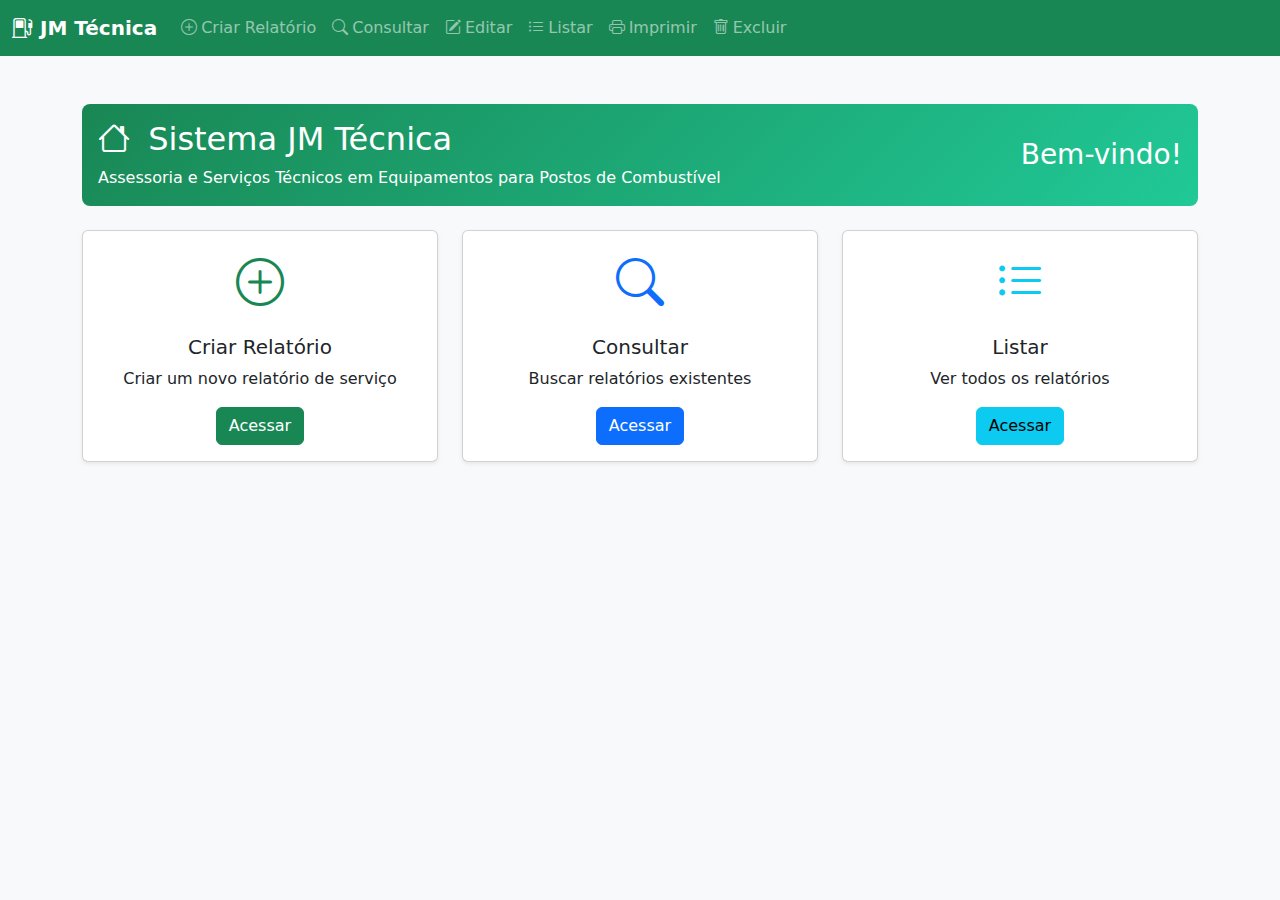
<file: frontend/index.html>
<!DOCTYPE html>
<html lang="pt-BR">
<head>
    <meta charset="UTF-8">
    <meta name="viewport" content="width=device-width, initial-scale=1.0">
    <title>Sistema JM Técnica - Relatórios de Serviço</title>
    <link href="https://cdn.jsdelivr.net/npm/bootstrap@5.3.0/dist/css/bootstrap.min.css" rel="stylesheet">
    <link href="https://cdn.jsdelivr.net/npm/bootstrap-icons@1.11.0/font/bootstrap-icons.css" rel="stylesheet">
    <link href="assets/css/styles.css" rel="stylesheet">
</head>
<body>
    <!-- Navbar -->
    <nav class="navbar navbar-expand-lg navbar-dark bg-success">
        <div class="container-fluid">
            <a class="navbar-brand d-flex align-items-center" href="index.html">
                <i class="bi bi-fuel-pump me-2"></i>
                JM Técnica
            </a>
            <div class="collapse navbar-collapse">
                <ul class="navbar-nav me-auto mb-2 mb-lg-0">
                    <li class="nav-item">
                        <a class="nav-link" href="criar.html">
                            <i class="bi bi-plus-circle me-1"></i>Criar Relatório
                        </a>
                    </li>
                    <li class="nav-item">
                        <a class="nav-link" href="consultar.html">
                            <i class="bi bi-search me-1"></i>Consultar
                        </a>
                    </li>
                    <li class="nav-item">
                        <a class="nav-link" href="editar.html">
                            <i class="bi bi-pencil-square me-1"></i>Editar
                        </a>
                    </li>
                    <li class="nav-item">
                        <a class="nav-link" href="listar.html">
                            <i class="bi bi-list-ul me-1"></i>Listar
                        </a>
                    </li>
                    <li class="nav-item">
                        <a class="nav-link" href="imprimir.html">
                            <i class="bi bi-printer me-1"></i>Imprimir
                        </a>
                    </li>
                    <li class="nav-item">
                        <a class="nav-link" href="excluir.html">
                            <i class="bi bi-trash me-1"></i>Excluir
                        </a>
                    </li>
                </ul>
            </div>
        </div>
    </nav>

    <!-- Home Content -->
    <div class="container mt-5">
        <div class="service-header">
            <div class="row align-items-center">
                <div class="col-md-8">
                    <h2 class="mb-0">
                        <i class="bi bi-house me-2"></i>
                        Sistema JM Técnica
                    </h2>
                    <p class="mb-0 mt-2">Assessoria e Serviços Técnicos em Equipamentos para Postos de Combustível</p>
                </div>
                <div class="col-md-4 text-end">
                    <h3 class="mb-0">Bem-vindo!</h3>
                </div>
            </div>
        </div>

        <div class="row mt-4">
            <div class="col-md-4 mb-3">
                <div class="card h-100">
                    <div class="card-body text-center">
                        <i class="bi bi-plus-circle text-success" style="font-size: 3rem;"></i>
                        <h5 class="card-title mt-3">Criar Relatório</h5>
                        <p class="card-text">Criar um novo relatório de serviço</p>
                        <a href="criar.html" class="btn btn-success">Acessar</a>
                    </div>
                </div>
            </div>
            <div class="col-md-4 mb-3">
                <div class="card h-100">
                    <div class="card-body text-center">
                        <i class="bi bi-search text-primary" style="font-size: 3rem;"></i>
                        <h5 class="card-title mt-3">Consultar</h5>
                        <p class="card-text">Buscar relatórios existentes</p>
                        <a href="consultar.html" class="btn btn-primary">Acessar</a>
                    </div>
                </div>
            </div>
            <div class="col-md-4 mb-3">
                <div class="card h-100">
                    <div class="card-body text-center">
                        <i class="bi bi-list-ul text-info" style="font-size: 3rem;"></i>
                        <h5 class="card-title mt-3">Listar</h5>
                        <p class="card-text">Ver todos os relatórios</p>
                        <a href="listar.html" class="btn btn-info">Acessar</a>
                    </div>
                </div>
            </div>
        </div>
    </div>

    <script src="https://cdn.jsdelivr.net/npm/bootstrap@5.3.0/dist/js/bootstrap.bundle.min.js"></script>
    <script src="assets/js/main.js"></script>
</body>
</html>
</file>
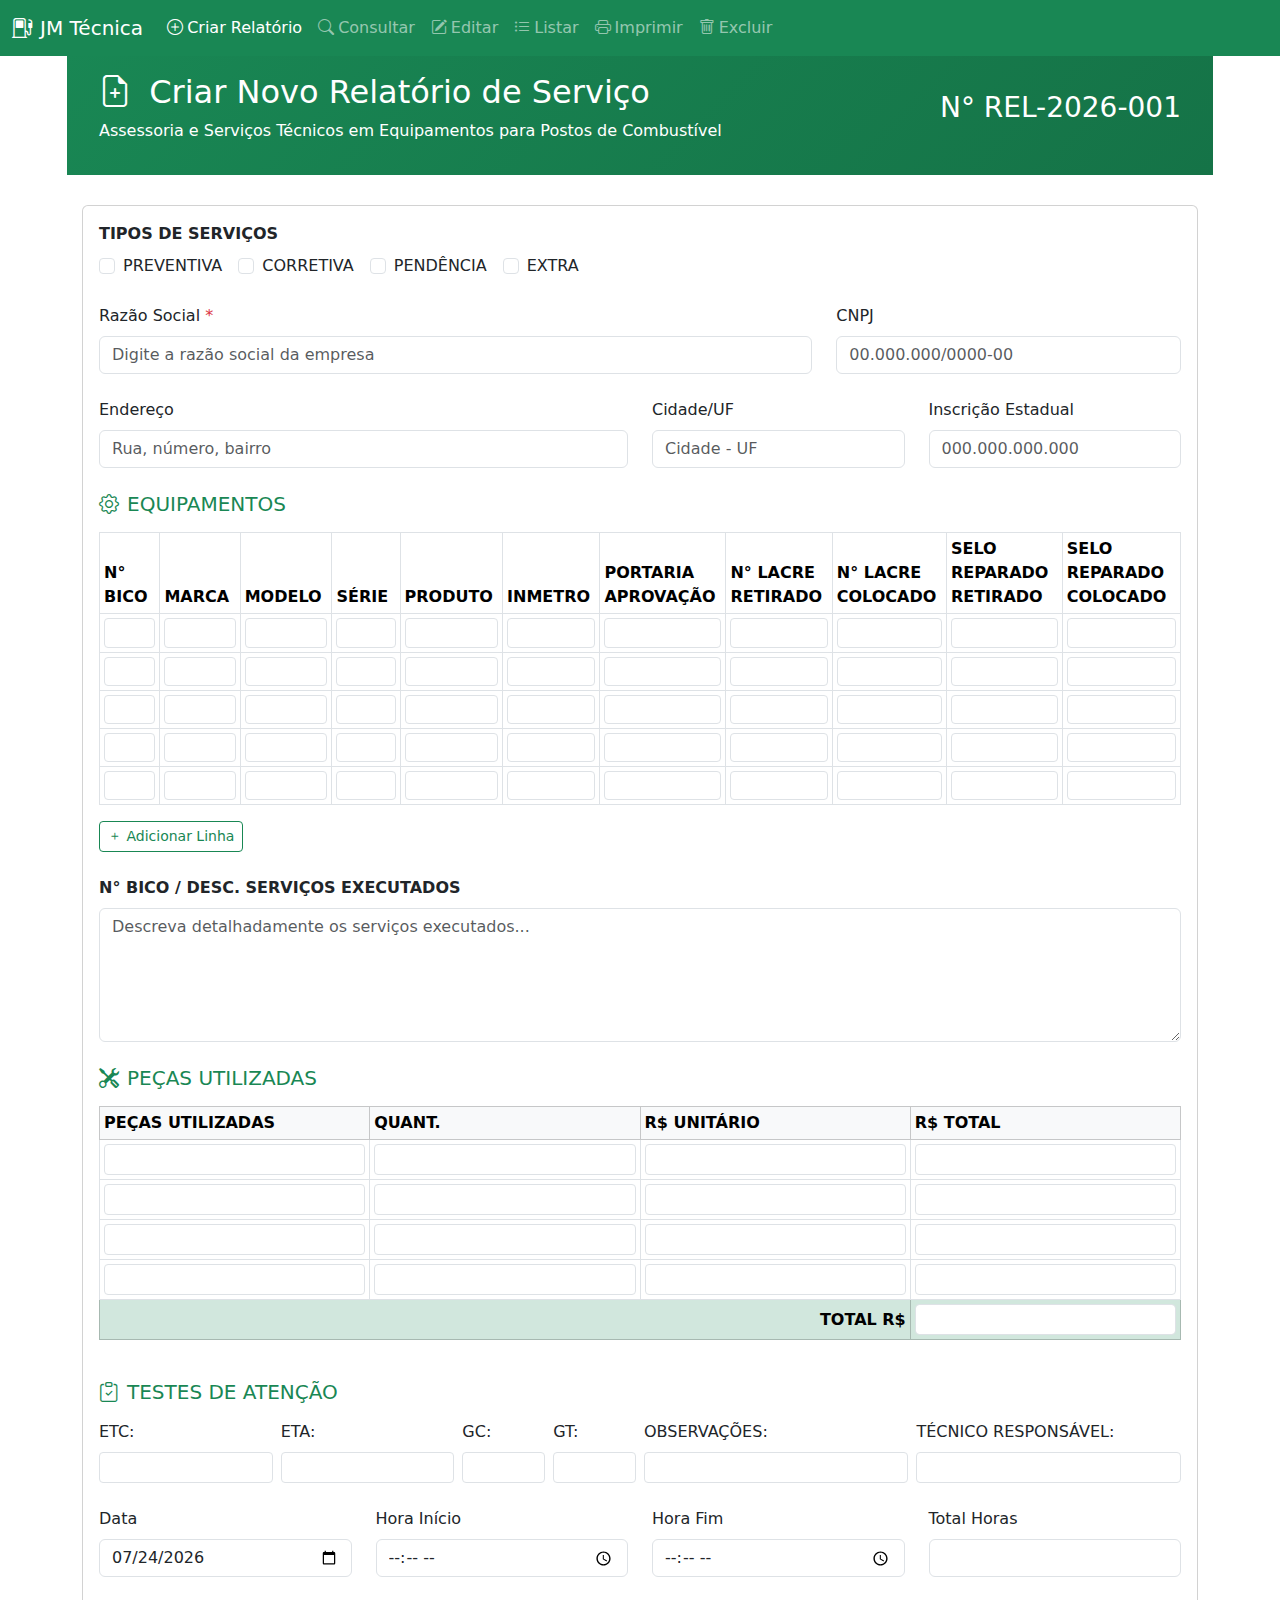
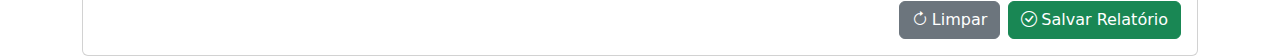
<file: frontend/criar.html>
<!DOCTYPE html>
<html lang="pt-BR">

<head>
    <meta charset="UTF-8">
    <meta name="viewport" content="width=device-width, initial-scale=1.0">
    <title>Criar Relatório - Sistema JM Técnica</title>
    <link href="https://cdn.jsdelivr.net/npm/bootstrap@5.3.0/dist/css/bootstrap.min.css" rel="stylesheet">
    <link href="https://cdn.jsdelivr.net/npm/bootstrap-icons@1.11.0/font/bootstrap-icons.css" rel="stylesheet">
    <style>
        .service-header {
            background: linear-gradient(135deg, #198754 0%, #157347 100%);
            color: white;
            padding: 2rem;
            margin: -15px -15px 30px -15px;
            border-radius: 0.375rem 0.375rem 0 0;
        }

        .equipamentos-table input {
            font-size: 0.8rem;
            padding: 0.25rem;
        }

        .modal-header.modal-success {
            background: linear-gradient(135deg, #198754 0%, #157347 100%);
            color: white;
            border-bottom: none;
        }

        .modal-header.modal-error {
            background: linear-gradient(135deg, #dc3545 0%, #bb2d3b 100%);
            color: white;
            border-bottom: none;
        }

        .modal-header.modal-warning {
            background: linear-gradient(135deg, #fd7e14 0%, #e55d0f 100%);
            color: white;
            border-bottom: none;
        }

        .modal-header.modal-info {
            background: linear-gradient(135deg, #0dcaf0 0%, #0aa2c0 100%);
            color: white;
            border-bottom: none;
        }

        .modal-icon {
            font-size: 1.5rem;
            margin-right: 0.5rem;
        }

        .modal-body {
            padding: 2rem;
            text-align: center;
        }

        .modal-message {
            font-size: 1.1rem;
            margin-bottom: 1rem;
        }
    </style>
</head>

<body>
    <!-- Navbar -->
    <nav class="navbar navbar-expand-lg navbar-dark bg-success">
        <div class="container-fluid">
            <a class="navbar-brand d-flex align-items-center" href="index.html">
                <i class="bi bi-fuel-pump me-2"></i>
                JM Técnica
            </a>
            <div class="collapse navbar-collapse">
                <ul class="navbar-nav me-auto mb-2 mb-lg-0">
                    <li class="nav-item">
                        <a class="nav-link active" href="criar.html">
                            <i class="bi bi-plus-circle me-1"></i>Criar Relatório
                        </a>
                    </li>
                    <li class="nav-item">
                        <a class="nav-link" href="consultar.html">
                            <i class="bi bi-search me-1"></i>Consultar
                        </a>
                    </li>
                    <li class="nav-item">
                        <a class="nav-link" href="editar.html">
                            <i class="bi bi-pencil-square me-1"></i>Editar
                        </a>
                    </li>
                    <li class="nav-item">
                        <a class="nav-link" href="listar.html">
                            <i class="bi bi-list-ul me-1"></i>Listar
                        </a>
                    </li>
                    <li class="nav-item">
                        <a class="nav-link" href="imprimir.html">
                            <i class="bi bi-printer me-1"></i>Imprimir
                        </a>
                    </li>
                    <li class="nav-item">
                        <a class="nav-link" href="excluir.html">
                            <i class="bi bi-trash me-1"></i>Excluir
                        </a>
                    </li>
                </ul>
            </div>
        </div>
    </nav>

    <!-- View Criar Relatório -->
    <div class="container">
        <div class="service-header">
            <div class="row align-items-center">
                <div class="col-md-8">
                    <h2 class="mb-0">
                        <i class="bi bi-file-earmark-plus me-2"></i>
                        Criar Novo Relatório de Serviço
                    </h2>
                    <p class="mb-0 mt-2">Assessoria e Serviços Técnicos em Equipamentos para Postos de Combustível</p>
                </div>
                <div class="col-md-4 text-end">
                    <h3 class="mb-0">N° <span id="numeroRelatorio">001</span></h3>
                </div>
            </div>
        </div>

        <div class="card">
            <div class="card-body">
                <form id="formCriarRelatorio">
                    <!-- Tipos de Serviço -->
                    <div class="row mb-4">
                        <div class="col-12">
                            <label class="form-label fw-bold">TIPOS DE SERVIÇOS</label>
                            <div class="d-flex gap-3 flex-wrap">
                                <div class="form-check">
                                    <input class="form-check-input" type="checkbox" id="preventiva" name="tipoServico"
                                        value="preventiva">
                                    <label class="form-check-label" for="preventiva">PREVENTIVA</label>
                                </div>
                                <div class="form-check">
                                    <input class="form-check-input" type="checkbox" id="corretiva" name="tipoServico"
                                        value="corretiva">
                                    <label class="form-check-label" for="corretiva">CORRETIVA</label>
                                </div>
                                <div class="form-check">
                                    <input class="form-check-input" type="checkbox" id="pendencia" name="tipoServico"
                                        value="pendencia">
                                    <label class="form-check-label" for="pendencia">PENDÊNCIA</label>
                                </div>
                                <div class="form-check">
                                    <input class="form-check-input" type="checkbox" id="extra" name="tipoServico"
                                        value="extra">
                                    <label class="form-check-label" for="extra">EXTRA</label>
                                </div>
                            </div>
                        </div>
                    </div>

                    <!-- Informações da Empresa -->
                    <div class="row mb-4">
                        <div class="col-md-8">
                            <label class="form-label">Razão Social <span class="text-danger">*</span></label>
                            <input type="text" class="form-control" name="razaoSocial" required
                                placeholder="Digite a razão social da empresa">
                            <div class="invalid-feedback">
                                Por favor, informe a razão social da empresa.
                            </div>
                        </div>
                        <div class="col-md-4">
                            <label class="form-label">CNPJ</label>
                            <input type="text" class="form-control" name="cnpj" placeholder="00.000.000/0000-00">
                            <div class="invalid-feedback">
                                CNPJ deve ter 14 dígitos e ser válido.
                            </div>
                            <div class="valid-feedback">
                                CNPJ válido!
                            </div>
                        </div>
                    </div>

                    <div class="row mb-4">
                        <div class="col-md-6">
                            <label class="form-label">Endereço</label>
                            <input type="text" class="form-control" name="endereco" placeholder="Rua, número, bairro">
                        </div>
                        <div class="col-md-3">
                            <label class="form-label">Cidade/UF</label>
                            <input type="text" class="form-control" name="cidadeUf" placeholder="Cidade - UF">
                        </div>
                        <div class="col-md-3">
                            <label class="form-label">Inscrição Estadual</label>
                            <input type="text" class="form-control" name="inscricaoEstadual"
                                placeholder="000.000.000.000 ou ISENTO">
                            <div class="invalid-feedback">
                                IE deve ter 8-14 dígitos ou ser "ISENTO".
                            </div>
                            <div class="valid-feedback">
                                Inscrição Estadual válida!
                            </div>
                        </div>
                    </div>

                    <!-- Equipamentos -->
                    <h5 class="text-success mb-3">
                        <i class="bi bi-gear me-2"></i>EQUIPAMENTOS
                    </h5>
                    <div class="table-responsive mb-4">
                        <table class="table table-bordered table-sm equipamentos-table">
                            <thead>
                                <tr>
                                    <th>N° BICO</th>
                                    <th>MARCA</th>
                                    <th>MODELO</th>
                                    <th>SÉRIE</th>
                                    <th>PRODUTO</th>
                                    <th>INMETRO</th>
                                    <th>PORTARIA APROVAÇÃO</th>
                                    <th>N° LACRE RETIRADO</th>
                                    <th>N° LACRE COLOCADO</th>
                                    <th>SELO REPARADO RETIRADO</th>
                                    <th>SELO REPARADO COLOCADO</th>
                                </tr>
                            </thead>
                            <tbody id="equipamentosTableBody">
                                <!-- Linhas serão adicionadas via JavaScript -->
                            </tbody>
                        </table>
                        <button type="button" class="btn btn-outline-success btn-sm"
                            onclick="adicionarLinhaEquipamento()">
                            <i class="bi bi-plus"></i> Adicionar Linha
                        </button>
                    </div>

                    <!-- Serviços Executados -->
                    <div class="mb-4">
                        <label class="form-label fw-bold">N° BICO / DESC. SERVIÇOS EXECUTADOS</label>
                        <textarea class="form-control" name="servicosExecutados" rows="5"
                            placeholder="Descreva detalhadamente os serviços executados..."></textarea>
                    </div>

                    <!-- Peças Utilizadas -->
                    <h5 class="text-success mb-3">
                        <i class="bi bi-tools me-2"></i>PEÇAS UTILIZADAS
                    </h5>
                    <div class="table-responsive mb-4">
                        <table class="table table-bordered table-sm">
                            <thead class="table-light">
                                <tr>
                                    <th>PEÇAS UTILIZADAS</th>
                                    <th>QUANT.</th>
                                    <th>R$ UNITÁRIO</th>
                                    <th>R$ TOTAL</th>
                                </tr>
                            </thead>
                            <tbody id="pecasTableBody">
                                <!-- Linhas serão adicionadas via JavaScript -->
                            </tbody>
                            <tfoot>
                                <tr class="table-success">
                                    <td colspan="3" class="text-end fw-bold">TOTAL R$</td>
                                    <td><input type="number" class="form-control form-control-sm" name="totalPecas"
                                            step="0.01" readonly></td>
                                </tr>
                            </tfoot>
                        </table>
                    </div>

                    <!-- Testes -->
                    <h5 class="text-success mb-3">
                        <i class="bi bi-clipboard-check me-2"></i>TESTES DE ATENÇÃO
                    </h5>
                    <div class="row g-2 mb-4">
                        <div class="col-md-2">
                            <label class="form-label">ETC:</label>
                            <input type="text" class="form-control form-control-sm" name="etc">
                        </div>
                        <div class="col-md-2">
                            <label class="form-label">ETA:</label>
                            <input type="text" class="form-control form-control-sm" name="eta">
                        </div>
                        <div class="col-md-1">
                            <label class="form-label">GC:</label>
                            <input type="text" class="form-control form-control-sm" name="gc">
                        </div>
                        <div class="col-md-1">
                            <label class="form-label">GT:</label>
                            <input type="text" class="form-control form-control-sm" name="gt">
                        </div>
                        <div class="col-md-3">
                            <label class="form-label">OBSERVAÇÕES:</label>
                            <input type="text" class="form-control form-control-sm" name="observacoesTeste">
                        </div>
                        <div class="col-md-3">
                            <label class="form-label">TÉCNICO RESPONSÁVEL:</label>
                            <input type="text" class="form-control form-control-sm" name="tecnicoResponsavel">
                        </div>
                    </div>

                    <!-- Data/Hora -->
                    <div class="row mb-4">
                        <div class="col-md-3">
                            <label class="form-label">Data</label>
                            <input type="date" class="form-control" name="dataServico" required>
                        </div>
                        <div class="col-md-3">
                            <label class="form-label">Hora Início</label>
                            <input type="time" class="form-control" name="horaInicio">
                        </div>
                        <div class="col-md-3">
                            <label class="form-label">Hora Fim</label>
                            <input type="time" class="form-control" name="horaFim">
                        </div>
                        <div class="col-md-3">
                            <label class="form-label">Total Horas</label>
                            <input type="text" class="form-control" name="totalHoras" readonly>
                        </div>
                    </div>

                    <!-- Botões -->
                    <div class="d-flex gap-2 justify-content-end">
                        <button type="button" class="btn btn-secondary" onclick="limparFormularioEGerarNovoNumero()">
                            <i class="bi bi-arrow-clockwise me-1"></i>Limpar
                        </button>
                        <button type="submit" class="btn btn-success">
                            <i class="bi bi-check-circle me-1"></i>Salvar Relatório
                        </button>
                    </div>
                </form>
            </div>
        </div>
    </div>

    <!-- Modal Universal - Versão Corrigida -->
    <div class="modal fade" id="modalUniversal" tabindex="-1" aria-labelledby="modalUniversalLabel" aria-hidden="true">
        <div class="modal-dialog modal-dialog-centered">
            <div class="modal-content">
                <div class="modal-header" id="modalHeader">
                    <h5 class="modal-title d-flex align-items-center" id="modalUniversalLabel">
                        <i class="modal-icon" id="modalIcon"></i>
                        <span id="modalTitle"></span>
                    </h5>
                    <button type="button" class="btn-close btn-close-white" data-bs-dismiss="modal" aria-label="Close"
                        id="modalCloseBtn"></button>
                </div>
                <div class="modal-body">
                    <div class="modal-message" id="modalMessage"></div>
                </div>
                <div class="modal-footer justify-content-center">
                    <button type="button" class="btn" id="modalBtnPrimary">OK</button>
                    <button type="button" class="btn btn-outline-secondary" id="modalBtnSecondary"
                        style="display: none;">Cancelar</button>
                </div>
            </div>
        </div>
    </div>

    <!-- Scripts - IMPORTANTE: Carregar na ordem correta -->
    <script src="https://cdn.jsdelivr.net/npm/bootstrap@5.3.0/dist/js/bootstrap.bundle.min.js"></script>

    <!-- Carregando nossos arquivos JS refatorados -->
    <script src="assets/js/main.js"></script>
    <script src="assets/js/criar.js"></script>

    <!-- Funções do modal mantidas inline (não conflitam) -->
    <script>
        // Configurações do modal por tipo
        const modalConfigs = {
            success: {
                headerClass: 'modal-success',
                icon: 'bi-check-circle-fill',
                btnClass: 'btn-success'
            },
            error: {
                headerClass: 'modal-error',
                icon: 'bi-x-circle-fill',
                btnClass: 'btn-danger'
            },
            warning: {
                headerClass: 'modal-warning',
                icon: 'bi-exclamation-triangle-fill',
                btnClass: 'btn-warning'
            },
            info: {
                headerClass: 'modal-info',
                icon: 'bi-info-circle-fill',
                btnClass: 'btn-info'
            },
            confirm: {
                headerClass: 'modal-warning',
                icon: 'bi-question-circle-fill',
                btnClass: 'btn-primary'
            }
        };

        // Função para forçar limpeza completa de modais
        function forcarLimpezaCompleta() {
            // Remove todos os backdrops
            const backdrops = document.querySelectorAll('.modal-backdrop');
            backdrops.forEach(backdrop => backdrop.remove());

            // Remove todas as classes relacionadas ao modal do body
            document.body.classList.remove('modal-open');
            document.body.style.overflow = '';
            document.body.style.paddingRight = '';

            // Força reset de todos os modais
            const modals = document.querySelectorAll('.modal');
            modals.forEach(modal => {
                const instance = bootstrap.Modal.getInstance(modal);
                if (instance) {
                    instance.dispose();
                }
                modal.classList.remove('show');
                modal.style.display = 'none';
                modal.setAttribute('aria-hidden', 'true');
                modal.removeAttribute('aria-modal');
                modal.removeAttribute('role');
            });
        }

        // Função principal para mostrar modal - VERSÃO COMPLETAMENTE CORRIGIDA
        function showModal(type, title, message, callback = null, showCancel = false) {
            // Primeira limpeza preventiva
            forcarLimpezaCompleta();

            const modal = document.getElementById('modalUniversal');
            const modalHeader = document.getElementById('modalHeader');
            const modalIcon = document.getElementById('modalIcon');
            const modalTitle = document.getElementById('modalTitle');
            const modalMessage = document.getElementById('modalMessage');
            const btnPrimary = document.getElementById('modalBtnPrimary');
            const btnSecondary = document.getElementById('modalBtnSecondary');
            const closeBtn = document.getElementById('modalCloseBtn');

            const config = modalConfigs[type] || modalConfigs.info;

            // Reset classes
            modalHeader.className = 'modal-header ' + config.headerClass;
            modalIcon.className = 'modal-icon bi ' + config.icon;
            btnPrimary.className = 'btn ' + config.btnClass;

            // Set content
            modalTitle.textContent = title;
            modalMessage.textContent = message;

            // Configure buttons
            if (type === 'confirm' || showCancel) {
                btnPrimary.textContent = 'Sim';
                btnSecondary.style.display = 'inline-block';
                btnSecondary.textContent = 'Não';
            } else {
                btnPrimary.textContent = 'OK';
                btnSecondary.style.display = 'none';
            }

            // Função para fechar modal de forma segura
            function fecharModalSeguro(callbackResponse = null) {
                const modalInstance = bootstrap.Modal.getInstance(modal);
                if (modalInstance) {
                    modalInstance.hide();
                }

                // Event listener para quando o modal terminar de fechar
                const onModalHidden = () => {
                    modal.removeEventListener('hidden.bs.modal', onModalHidden);

                    setTimeout(() => {
                        forcarLimpezaCompleta();

                        if (callback && callbackResponse !== null) {
                            setTimeout(() => callback(callbackResponse), 50);
                        }
                    }, 100);
                };

                modal.addEventListener('hidden.bs.modal', onModalHidden);
            }

            // Limpar eventos anteriores (método mais seguro)
            const newBtnPrimary = btnPrimary.cloneNode(true);
            const newBtnSecondary = btnSecondary.cloneNode(true);
            const newCloseBtn = closeBtn.cloneNode(true);

            btnPrimary.parentNode.replaceChild(newBtnPrimary, btnPrimary);
            btnSecondary.parentNode.replaceChild(newBtnSecondary, btnSecondary);
            closeBtn.parentNode.replaceChild(newCloseBtn, closeBtn);

            // Atualizar referências após clonagem
            const finalBtnPrimary = document.getElementById('modalBtnPrimary');
            const finalBtnSecondary = document.getElementById('modalBtnSecondary');
            const finalCloseBtn = document.getElementById('modalCloseBtn');

            // Reaplicar estilos após clonagem
            finalBtnPrimary.className = 'btn ' + config.btnClass;
            finalBtnPrimary.textContent = (type === 'confirm' || showCancel) ? 'Sim' : 'OK';
            finalBtnSecondary.style.display = (type === 'confirm' || showCancel) ? 'inline-block' : 'none';
            finalBtnSecondary.textContent = 'Não';

            // Adicionar eventos aos novos botões
            if (callback) {
                finalBtnPrimary.onclick = () => fecharModalSeguro(true);
                finalBtnSecondary.onclick = () => fecharModalSeguro(false);
                finalCloseBtn.onclick = () => fecharModalSeguro(false);
            } else {
                finalBtnPrimary.onclick = () => fecharModalSeguro();
                finalCloseBtn.onclick = () => fecharModalSeguro();
            }

            // Aguardar um frame antes de mostrar o modal
            setTimeout(() => {
                const modalInstance = new bootstrap.Modal(modal, {
                    backdrop: 'static',
                    keyboard: true
                });
                modalInstance.show();
            }, 10);
        }

        // Funções de conveniência
        function showSuccess(title, message, callback = null) {
            showModal('success', title, message, callback);
        }

        function showError(title, message, callback = null) {
            showModal('error', title, message, callback);
        }

        function showWarning(title, message, callback = null) {
            showModal('warning', title, message, callback);
        }

        function showInfo(title, message, callback = null) {
            showModal('info', title, message, callback);
        }

        function showConfirm(title, message, callback) {
            showModal('confirm', title, message, callback, true);
        }

        // Sobrescrever a função mostrarAlerta do main.js para usar nossos modais
        function mostrarAlerta(tipo, mensagem, elemento = null) {
            const tipoModal = {
                'success': 'success',
                'danger': 'error',
                'warning': 'warning',
                'info': 'info'
            };

            showModal(tipoModal[tipo] || 'info', tipo.charAt(0).toUpperCase() + tipo.slice(1), mensagem);
        }

        // Função melhorada para salvar relatório
        function salvarRelatorio() {
            const form = document.getElementById('formCriarRelatorio');

            // Validar formulário
            if (!validarFormulario(form)) {
                mostrarAlerta('danger', 'Por favor, preencha todos os campos obrigatórios.');
                return;
            }

            // Coletar dados do formulário
            const dadosRelatorio = coletarDadosFormulario(form);

            // Salvar localmente (backup)
            const numeroRelatorio = document.getElementById('numeroRelatorio').textContent;
            salvarLocal(`relatorio_${numeroRelatorio}`, dadosRelatorio);

            // Tentar salvar na API
            salvarNaAPI(dadosRelatorio)
                .then(() => {
                    // Primeiro modal de sucesso
                    showSuccess(
                        'Sucesso!',
                        'Relatório salvo com sucesso!',
                        function () {
                            // Após fechar completamente o primeiro modal, mostrar o de confirmação
                            showConfirm(
                                'Criar Novo Relatório?',
                                'Deseja criar um novo relatório agora?',
                                function (confirmed) {
                                    if (confirmed) {
                                        limparFormularioEGerarNovoNumero();
                                    } else {
                                        window.location.href = 'index.html';
                                    }
                                }
                            );
                        }
                    );
                })
                .catch(error => {
                    console.error('Erro ao salvar na API:', error);
                    showWarning(
                        'Atenção!',
                        'Relatório salvo localmente. Será sincronizado quando a conexão for restabelecida.'
                    );
                });
        }

        // Função aprimorada para limpar formulário
        async function limparFormularioEGerarNovoNumero() {
            // Garantir limpeza completa antes de continuar
            forcarLimpezaCompleta();

            const form = document.getElementById('formCriarRelatorio');
            form.reset();

            // Limpar validações (assumindo que a função existe)
            if (typeof limparValidacao === 'function') {
                limparValidacao(form);
            }

            // Recriar tabelas
            document.getElementById('equipamentosTableBody').innerHTML = '';
            document.getElementById('pecasTableBody').innerHTML = '';

            // Reset contadores (assumindo que existem)
            if (typeof contadorEquipamentos !== 'undefined') contadorEquipamentos = 0;
            if (typeof contadorPecas !== 'undefined') contadorPecas = 0;

            // Recriar linhas iniciais (assumindo que as funções existem)
            if (typeof adicionarLinhasIniciaisEquipamentos === 'function') {
                adicionarLinhasIniciaisEquipamentos();
            }
            if (typeof adicionarLinhasIniciaisPecas === 'function') {
                adicionarLinhasIniciaisPecas();
            }

            // Definir data atual
            const hoje = new Date().toISOString().split('T')[0];
            const campoData = form.querySelector('input[name="dataServico"]');
            if (campoData) {
                campoData.value = hoje;
            }

            // Gerar novo número do relatório
            try {
                if (typeof gerarProximoNumero === 'function') {
                    const novoNumero = await gerarProximoNumero();
                    const elementoNumero = document.getElementById('numeroRelatorio');
                    if (elementoNumero) {
                        elementoNumero.textContent = novoNumero;
                    }
                }

                // Feedback de sucesso
                setTimeout(() => {
                    showInfo('Novo Relatório', 'Novo relatório preparado com sucesso!');
                }, 200);

            } catch (error) {
                console.error('Erro ao gerar novo número:', error);
                showError('Erro', 'Erro ao gerar novo número do relatório.');
            }
        }

        // Listener para limpeza preventiva quando a página carrega
        document.addEventListener('DOMContentLoaded', function () {
            // Limpeza inicial
            forcarLimpezaCompleta();

            // Monitor para detectar backdrops órfãos (debug)
            setInterval(() => {
                const backdrops = document.querySelectorAll('.modal-backdrop');
                const openModals = document.querySelectorAll('.modal.show');

                if (backdrops.length > 0 && openModals.length === 0) {
                    console.warn('🚨 Backdrop órfão detectado - executando limpeza automática');
                    forcarLimpezaCompleta();
                }
            }, 3000);
        });

        // Listener para ESC key como fallback
        document.addEventListener('keydown', function (e) {
            if (e.key === 'Escape') {
                const openModals = document.querySelectorAll('.modal.show');
                if (openModals.length === 0) {
                    // Se não há modais visíveis mas pode haver backdrop órfão
                    forcarLimpezaCompleta();
                }
            }
        });
    </script>
</body>

</html>
</file>
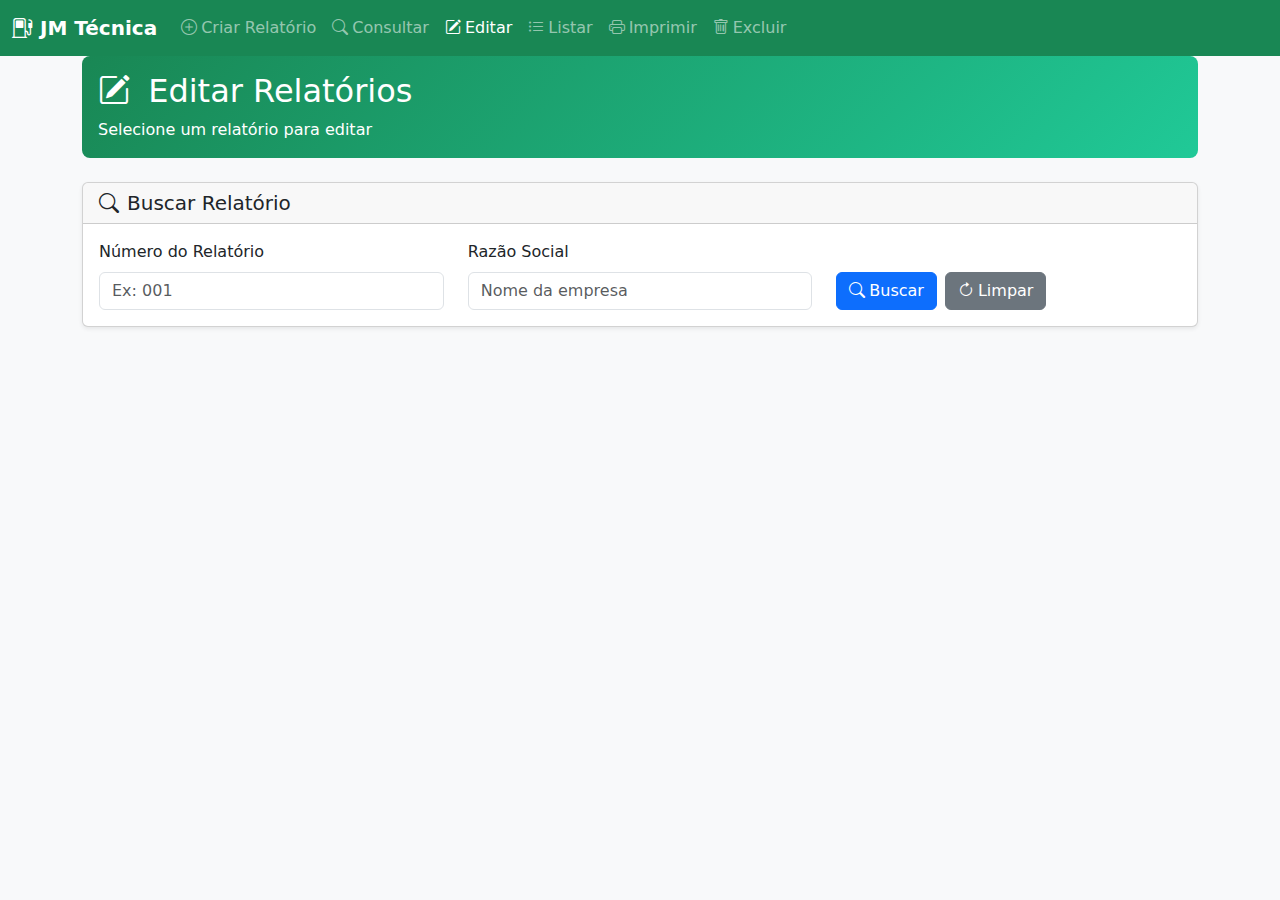
<file: frontend/editar.html>
<!DOCTYPE html>
<html lang="pt-BR">

<head>
    <meta charset="UTF-8">
    <meta name="viewport" content="width=device-width, initial-scale=1.0">
    <title>Editar Relatórios - Sistema JM Técnica</title>
    <link href="https://cdn.jsdelivr.net/npm/bootstrap@5.3.0/dist/css/bootstrap.min.css" rel="stylesheet">
    <link href="https://cdn.jsdelivr.net/npm/bootstrap-icons@1.11.0/font/bootstrap-icons.css" rel="stylesheet">
    <link href="assets/css/styles.css" rel="stylesheet">
</head>

<body>
    <!-- Navbar -->
    <nav class="navbar navbar-expand-lg navbar-dark bg-success">
        <div class="container-fluid">
            <a class="navbar-brand d-flex align-items-center" href="index.html">
                <i class="bi bi-fuel-pump me-2"></i>
                JM Técnica
            </a>
            <div class="collapse navbar-collapse">
                <ul class="navbar-nav me-auto mb-2 mb-lg-0">
                    <li class="nav-item">
                        <a class="nav-link" href="criar.html">
                            <i class="bi bi-plus-circle me-1"></i>Criar Relatório
                        </a>
                    </li>
                    <li class="nav-item">
                        <a class="nav-link" href="consultar.html">
                            <i class="bi bi-search me-1"></i>Consultar
                        </a>
                    </li>
                    <li class="nav-item">
                        <a class="nav-link active" href="editar.html">
                            <i class="bi bi-pencil-square me-1"></i>Editar
                        </a>
                    </li>
                    <li class="nav-item">
                        <a class="nav-link" href="listar.html">
                            <i class="bi bi-list-ul me-1"></i>Listar
                        </a>
                    </li>
                    <li class="nav-item">
                        <a class="nav-link" href="imprimir.html">
                            <i class="bi bi-printer me-1"></i>Imprimir
                        </a>
                    </li>
                    <li class="nav-item">
                        <a class="nav-link" href="excluir.html">
                            <i class="bi bi-trash me-1"></i>Excluir
                        </a>
                    </li>
                </ul>
            </div>
        </div>
    </nav>

    <!-- View Editar -->
    <div class="container">
        <div class="service-header">
            <div class="row align-items-center">
                <div class="col-md-8">
                    <h2 class="mb-0">
                        <i class="bi bi-pencil-square me-2"></i>
                        Editar Relatórios
                    </h2>
                    <p class="mb-0 mt-2">Selecione um relatório para editar</p>
                </div>
            </div>
        </div>

        <!-- Busca do Relatório -->
        <div class="card mb-4">
            <div class="card-header">
                <h5 class="mb-0">
                    <i class="bi bi-search me-2"></i>Buscar Relatório
                </h5>
            </div>
            <div class="card-body">
                <div class="row">
                    <div class="col-md-4">
                        <label class="form-label">Número do Relatório</label>
                        <input type="text" class="form-control" id="numeroRelatorioEditar" placeholder="Ex: 001">
                    </div>
                    <div class="col-md-4">
                        <label class="form-label">Razão Social</label>
                        <input type="text" class="form-control" id="razaoSocialEditar" placeholder="Nome da empresa">
                    </div>
                    <div class="col-md-4 d-flex align-items-end">
                        <button type="button" class="btn btn-primary me-2" onclick="buscarRelatorioEditar()">
                            <i class="bi bi-search me-1"></i>Buscar
                        </button>
                        <button type="button" class="btn btn-secondary" onclick="limparBuscaEditar()">
                            <i class="bi bi-arrow-clockwise me-1"></i>Limpar
                        </button>
                    </div>
                </div>
            </div>
        </div>

        <!-- Formulário de Edição -->
        <div class="card" id="formularioEdicao" style="display: none;">
            <div class="card-header d-flex justify-content-between align-items-center">
                <h5 class="mb-0">
                    <i class="bi bi-file-earmark-text me-2"></i>Editando Relatório N° <span
                        id="numeroRelatorioEditando"></span>
                </h5>
                <button type="button" class="btn btn-sm btn-outline-secondary" onclick="cancelarEdicao()">
                    <i class="bi bi-x-circle me-1"></i>Cancelar
                </button>
            </div>
            <div class="card-body">
                <form id="formEditarRelatorio">
                    <!-- Mesmo formulário do criar, mas com dados preenchidos -->
                    <!-- Tipos de Serviço -->
                    <div class="row mb-4">
                        <div class="col-12">
                            <label class="form-label fw-bold">TIPOS DE SERVIÇOS</label>
                            <div class="d-flex gap-3 flex-wrap">
                                <div class="form-check">
                                    <input class="form-check-input" type="checkbox" id="preventivaEdit"
                                        name="tipoServico" value="preventiva">
                                    <label class="form-check-label" for="preventivaEdit">PREVENTIVA</label>
                                </div>
                                <div class="form-check">
                                    <input class="form-check-input" type="checkbox" id="corretivaEdit"
                                        name="tipoServico" value="corretiva">
                                    <label class="form-check-label" for="corretivaEdit">CORRETIVA</label>
                                </div>
                                <div class="form-check">
                                    <input class="form-check-input" type="checkbox" id="pendenciaEdit"
                                        name="tipoServico" value="pendencia">
                                    <label class="form-check-label" for="pendenciaEdit">PENDÊNCIA</label>
                                </div>
                                <div class="form-check">
                                    <input class="form-check-input" type="checkbox" id="extraEdit" name="tipoServico"
                                        value="extra">
                                    <label class="form-check-label" for="extraEdit">EXTRA</label>
                                </div>
                            </div>
                        </div>
                    </div>

                    <!-- Informações da Empresa -->
                    <div class="row mb-4">
                        <div class="col-md-8">
                            <label class="form-label">Razão Social</label>
                            <input type="text" class="form-control" name="razaoSocial" id="razaoSocialEdit" required>
                        </div>
                        <div class="col-md-4">
                            <label class="form-label">CNPJ</label>
                            <input type="text" class="form-control" name="cnpj" id="cnpjEdit"
                                placeholder="00.000.000/0000-00">
                        </div>
                    </div>

                    <div class="row mb-4">
                        <div class="col-md-6">
                            <label class="form-label">Endereço</label>
                            <input type="text" class="form-control" name="endereco" id="enderecoEdit">
                        </div>
                        <div class="col-md-3">
                            <label class="form-label">Cidade/UF</label>
                            <input type="text" class="form-control" name="cidadeUf" id="cidadeUfEdit">
                        </div>
                        <div class="col-md-3">
                            <label class="form-label">Inscrição Estadual</label>
                            <input type="text" class="form-control" name="inscricaoEstadual" id="inscricaoEstadualEdit">
                        </div>
                    </div>

                    <!-- Serviços Executados -->
                    <div class="mb-4">
                        <label class="form-label fw-bold">N° BICO / DESC. SERVIÇOS EXECUTADOS</label>
                        <textarea class="form-control" name="servicosExecutados" id="servicosExecutadosEdit" rows="5"
                            placeholder="Descreva detalhadamente os serviços executados..."></textarea>
                    </div>

                    <!-- Data/Hora -->
                    <div class="row mb-4">
                        <div class="col-md-3">
                            <label class="form-label">Data</label>
                            <input type="date" class="form-control" name="dataServico" id="dataServicoEdit" required>
                        </div>
                        <div class="col-md-3">
                            <label class="form-label">Hora Início</label>
                            <input type="time" class="form-control" name="horaInicio" id="horaInicioEdit">
                        </div>
                        <div class="col-md-3">
                            <label class="form-label">Hora Fim</label>
                            <input type="time" class="form-control" name="horaFim" id="horaFimEdit">
                        </div>
                        <div class="col-md-3">
                            <label class="form-label">Total Horas</label>
                            <input type="text" class="form-control" name="totalHoras" id="totalHorasEdit" readonly>
                        </div>
                    </div>

                    <!-- Botões -->
                    <div class="d-flex gap-2 justify-content-end">
                        <button type="button" class="btn btn-secondary" onclick="cancelarEdicao()">
                            <i class="bi bi-x-circle me-1"></i>Cancelar
                        </button>
                        <button type="submit" class="btn btn-success">
                            <i class="bi bi-check-circle me-1"></i>Salvar Alterações
                        </button>
                    </div>
                </form>
            </div>
        </div>

        <!-- Mensagem quando nenhum relatório for encontrado -->
        <div class="alert alert-warning" id="nenhumRelatorioEncontrado" style="display: none;">
            <i class="bi bi-exclamation-triangle me-2"></i>
            Nenhum relatório encontrado com os critérios informados.
        </div>
    </div>

    <!-- MODAIS BOOTSTRAP -->

    <!-- Modal de Sucesso -->
    <div class="modal fade" id="modalSucesso" tabindex="-1" aria-labelledby="modalSucessoLabel" aria-hidden="true">
        <div class="modal-dialog modal-dialog-centered">
            <div class="modal-content border-0 shadow">
                <div class="modal-header bg-success text-white border-0">
                    <h5 class="modal-title d-flex align-items-center" id="modalSucessoLabel">
                        <i class="bi bi-check-circle-fill me-2"></i>
                        Sucesso
                    </h5>
                    <button type="button" class="btn-close btn-close-white" data-bs-dismiss="modal"
                        aria-label="Close"></button>
                </div>
                <div class="modal-body">
                    <p class="mb-0" id="modalSucessoTexto">Operação realizada com sucesso!</p>
                </div>
                <div class="modal-footer border-0">
                    <button type="button" class="btn btn-success" data-bs-dismiss="modal">
                        <i class="bi bi-check me-1"></i>OK
                    </button>
                </div>
            </div>
        </div>
    </div>

    <!-- Modal de Erro -->
    <div class="modal fade" id="modalErro" tabindex="-1" aria-labelledby="modalErroLabel" aria-hidden="true">
        <div class="modal-dialog modal-dialog-centered">
            <div class="modal-content border-0 shadow">
                <div class="modal-header bg-danger text-white border-0">
                    <h5 class="modal-title d-flex align-items-center" id="modalErroLabel">
                        <i class="bi bi-exclamation-triangle-fill me-2"></i>
                        Erro
                    </h5>
                    <button type="button" class="btn-close btn-close-white" data-bs-dismiss="modal"
                        aria-label="Close"></button>
                </div>
                <div class="modal-body">
                    <p class="mb-0" id="modalErroTexto">Ocorreu um erro durante a operação.</p>
                </div>
                <div class="modal-footer border-0">
                    <button type="button" class="btn btn-danger" data-bs-dismiss="modal">
                        <i class="bi bi-x me-1"></i>Fechar
                    </button>
                </div>
            </div>
        </div>
    </div>

    <!-- Modal de Aviso -->
    <div class="modal fade" id="modalAviso" tabindex="-1" aria-labelledby="modalAvisoLabel" aria-hidden="true">
        <div class="modal-dialog modal-dialog-centered">
            <div class="modal-content border-0 shadow">
                <div class="modal-header bg-warning text-dark border-0">
                    <h5 class="modal-title d-flex align-items-center" id="modalAvisoLabel">
                        <i class="bi bi-exclamation-triangle-fill me-2"></i>
                        Atenção
                    </h5>
                    <button type="button" class="btn-close" data-bs-dismiss="modal" aria-label="Close"></button>
                </div>
                <div class="modal-body">
                    <p class="mb-0" id="modalAvisoTexto">Mensagem de aviso.</p>
                </div>
                <div class="modal-footer border-0">
                    <button type="button" class="btn btn-warning" data-bs-dismiss="modal">
                        <i class="bi bi-check me-1"></i>Entendi
                    </button>
                </div>
            </div>
        </div>
    </div>

    <!-- Modal de Confirmação -->
    <div class="modal fade" id="modalConfirmacao" tabindex="-1" aria-labelledby="modalConfirmacaoLabel"
        aria-hidden="true">
        <div class="modal-dialog modal-dialog-centered">
            <div class="modal-content border-0 shadow">
                <div class="modal-header bg-info text-white border-0">
                    <h5 class="modal-title d-flex align-items-center" id="modalConfirmacaoLabel">
                        <i class="bi bi-question-circle-fill me-2"></i>
                        Confirmação
                    </h5>
                    <button type="button" class="btn-close btn-close-white" data-bs-dismiss="modal"
                        aria-label="Close"></button>
                </div>
                <div class="modal-body">
                    <p class="mb-0" id="modalConfirmacaoTexto">Deseja confirmar esta ação?</p>
                </div>
                <div class="modal-footer border-0">
                    <button type="button" class="btn btn-secondary" data-bs-dismiss="modal">
                        <i class="bi bi-x me-1"></i>Cancelar
                    </button>
                    <button type="button" class="btn btn-info" id="btnConfirmarAcao">
                        <i class="bi bi-check me-1"></i>Confirmar
                    </button>
                </div>
            </div>
        </div>
    </div>

    <!-- MODAIS BOOTSTRAP -->

    <!-- Modal de Sucesso -->
    <div class="modal fade" id="modalSucesso" tabindex="-1" aria-labelledby="modalSucessoLabel" aria-hidden="true">
        <div class="modal-dialog modal-dialog-centered">
            <div class="modal-content border-0 shadow">
                <div class="modal-header bg-success text-white border-0">
                    <h5 class="modal-title d-flex align-items-center" id="modalSucessoLabel">
                        <i class="bi bi-check-circle-fill me-2"></i>
                        Sucesso
                    </h5>
                    <button type="button" class="btn-close btn-close-white" data-bs-dismiss="modal"
                        aria-label="Close"></button>
                </div>
                <div class="modal-body">
                    <p class="mb-0" id="modalSucessoTexto">Operação realizada com sucesso!</p>
                </div>
                <div class="modal-footer border-0">
                    <button type="button" class="btn btn-success" data-bs-dismiss="modal">
                        <i class="bi bi-check me-1"></i>OK
                    </button>
                </div>
            </div>
        </div>
    </div>

    <!-- Modal de Erro -->
    <div class="modal fade" id="modalErro" tabindex="-1" aria-labelledby="modalErroLabel" aria-hidden="true">
        <div class="modal-dialog modal-dialog-centered">
            <div class="modal-content border-0 shadow">
                <div class="modal-header bg-danger text-white border-0">
                    <h5 class="modal-title d-flex align-items-center" id="modalErroLabel">
                        <i class="bi bi-exclamation-triangle-fill me-2"></i>
                        Erro
                    </h5>
                    <button type="button" class="btn-close btn-close-white" data-bs-dismiss="modal"
                        aria-label="Close"></button>
                </div>
                <div class="modal-body">
                    <p class="mb-0" id="modalErroTexto">Ocorreu um erro durante a operação.</p>
                </div>
                <div class="modal-footer border-0">
                    <button type="button" class="btn btn-danger" data-bs-dismiss="modal">
                        <i class="bi bi-x me-1"></i>Fechar
                    </button>
                </div>
            </div>
        </div>
    </div>

    <!-- Modal de Aviso -->
    <div class="modal fade" id="modalAviso" tabindex="-1" aria-labelledby="modalAvisoLabel" aria-hidden="true">
        <div class="modal-dialog modal-dialog-centered">
            <div class="modal-content border-0 shadow">
                <div class="modal-header bg-warning text-dark border-0">
                    <h5 class="modal-title d-flex align-items-center" id="modalAvisoLabel">
                        <i class="bi bi-exclamation-triangle-fill me-2"></i>
                        Atenção
                    </h5>
                    <button type="button" class="btn-close" data-bs-dismiss="modal" aria-label="Close"></button>
                </div>
                <div class="modal-body">
                    <p class="mb-0" id="modalAvisoTexto">Mensagem de aviso.</p>
                </div>
                <div class="modal-footer border-0">
                    <button type="button" class="btn btn-warning" data-bs-dismiss="modal">
                        <i class="bi bi-check me-1"></i>Entendi
                    </button>
                </div>
            </div>
        </div>
    </div>

    <!-- Modal de Confirmação -->
    <div class="modal fade" id="modalConfirmacao" tabindex="-1" aria-labelledby="modalConfirmacaoLabel"
        aria-hidden="true">
        <div class="modal-dialog modal-dialog-centered">
            <div class="modal-content border-0 shadow">
                <div class="modal-header bg-info text-white border-0">
                    <h5 class="modal-title d-flex align-items-center" id="modalConfirmacaoLabel">
                        <i class="bi bi-question-circle-fill me-2"></i>
                        Confirmação
                    </h5>
                    <button type="button" class="btn-close btn-close-white" data-bs-dismiss="modal"
                        aria-label="Close"></button>
                </div>
                <div class="modal-body">
                    <p class="mb-0" id="modalConfirmacaoTexto">Deseja confirmar esta ação?</p>
                </div>
                <div class="modal-footer border-0">
                    <button type="button" class="btn btn-secondary" data-bs-dismiss="modal">
                        <i class="bi bi-x me-1"></i>Cancelar
                    </button>
                    <button type="button" class="btn btn-info" id="btnConfirmarAcao">
                        <i class="bi bi-check me-1"></i>Confirmar
                    </button>
                </div>
            </div>
        </div>
    </div>

    <script src="https://cdn.jsdelivr.net/npm/bootstrap@5.3.0/dist/js/bootstrap.bundle.min.js"></script>
    <script src="assets/js/main.js"></script>
    <script src="assets/js/editar.js"></script>

    <script>
        // Funções para exibir os modais (substituindo os alerts do navegador)

        function mostrarSucesso(mensagem) {
            document.getElementById('modalSucessoTexto').textContent = mensagem;
            const modal = new bootstrap.Modal(document.getElementById('modalSucesso'));
            modal.show();
        }

        function mostrarErro(mensagem) {
            document.getElementById('modalErroTexto').textContent = mensagem;
            const modal = new bootstrap.Modal(document.getElementById('modalErro'));
            modal.show();
        }

        function mostrarAviso(mensagem) {
            document.getElementById('modalAvisoTexto').textContent = mensagem;
            const modal = new bootstrap.Modal(document.getElementById('modalAviso'));
            modal.show();
        }

        function mostrarConfirmacao(mensagem, callback) {
            document.getElementById('modalConfirmacaoTexto').textContent = mensagem;
            const modal = new bootstrap.Modal(document.getElementById('modalConfirmacao'));

            // Remove listeners anteriores e adiciona o novo
            const btnConfirmar = document.getElementById('btnConfirmarAcao');
            btnConfirmar.replaceWith(btnConfirmar.cloneNode(true));
            const novoBtnConfirmar = document.getElementById('btnConfirmarAcao');

            novoBtnConfirmar.addEventListener('click', function () {
                modal.hide();
                if (callback && typeof callback === 'function') {
                    callback();
                }
            });

            modal.show();
        }

        // Função de compatibilidade para substituir mostrarAlerta() do seu JS
        function mostrarAlerta(tipo, mensagem) {
            switch (tipo) {
                case 'success':
                    mostrarSucesso(mensagem);
                    break;
                case 'danger':
                    mostrarErro(mensagem);
                    break;
                case 'warning':
                    mostrarAviso(mensagem);
                    break;
                default:
                    mostrarAviso(mensagem);
            }
        }
    </script>
</body>

</html>
</file>
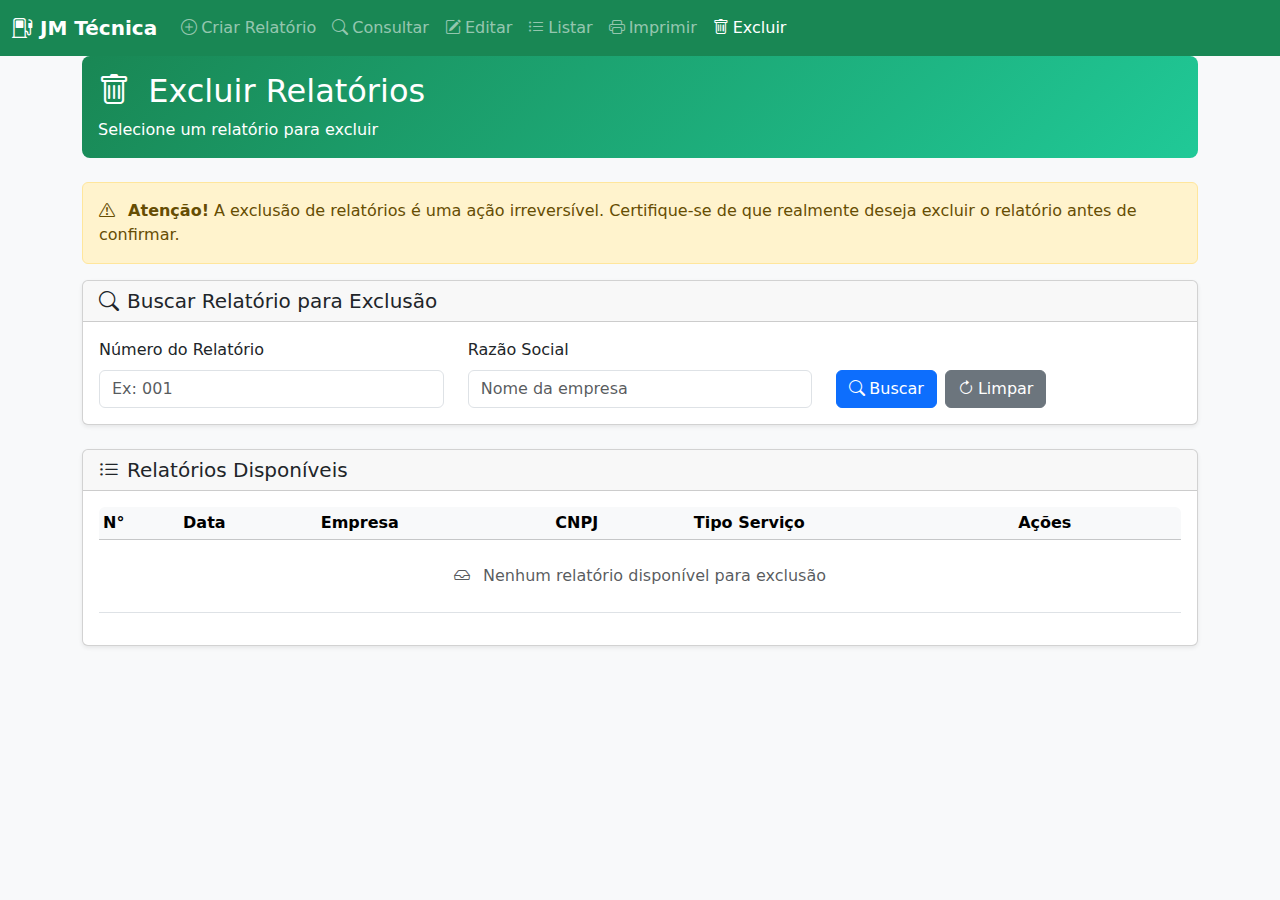
<file: frontend/excluir.html>
<!DOCTYPE html>
<html lang="pt-BR">

<head>
    <meta charset="UTF-8">
    <meta name="viewport" content="width=device-width, initial-scale=1.0">
    <title>Excluir Relatórios - Sistema JM Técnica</title>
    <link href="https://cdn.jsdelivr.net/npm/bootstrap@5.3.0/dist/css/bootstrap.min.css" rel="stylesheet">
    <link href="https://cdn.jsdelivr.net/npm/bootstrap-icons@1.11.0/font/bootstrap-icons.css" rel="stylesheet">
    <link href="assets/css/styles.css" rel="stylesheet">
</head>

<body>
    <!-- Navbar -->
    <nav class="navbar navbar-expand-lg navbar-dark bg-success">
        <div class="container-fluid">
            <a class="navbar-brand d-flex align-items-center" href="index.html">
                <i class="bi bi-fuel-pump me-2"></i>
                JM Técnica
            </a>
            <div class="collapse navbar-collapse">
                <ul class="navbar-nav me-auto mb-2 mb-lg-0">
                    <li class="nav-item">
                        <a class="nav-link" href="criar.html">
                            <i class="bi bi-plus-circle me-1"></i>Criar Relatório
                        </a>
                    </li>
                    <li class="nav-item">
                        <a class="nav-link" href="consultar.html">
                            <i class="bi bi-search me-1"></i>Consultar
                        </a>
                    </li>
                    <li class="nav-item">
                        <a class="nav-link" href="editar.html">
                            <i class="bi bi-pencil-square me-1"></i>Editar
                        </a>
                    </li>
                    <li class="nav-item">
                        <a class="nav-link" href="listar.html">
                            <i class="bi bi-list-ul me-1"></i>Listar
                        </a>
                    </li>
                    <li class="nav-item">
                        <a class="nav-link" href="imprimir.html">
                            <i class="bi bi-printer me-1"></i>Imprimir
                        </a>
                    </li>
                    <li class="nav-item">
                        <a class="nav-link active" href="excluir.html">
                            <i class="bi bi-trash me-1"></i>Excluir
                        </a>
                    </li>
                </ul>
            </div>
        </div>
    </nav>

    <!-- View Excluir -->
    <div class="container">
        <div class="service-header">
            <div class="row align-items-center">
                <div class="col-md-8">
                    <h2 class="mb-0">
                        <i class="bi bi-trash me-2"></i>
                        Excluir Relatórios
                    </h2>
                    <p class="mb-0 mt-2">Selecione um relatório para excluir</p>
                </div>
            </div>
        </div>

        <!-- Alerta de Aviso -->
        <div class="alert alert-warning">
            <i class="bi bi-exclamation-triangle me-2"></i>
            <strong>Atenção!</strong> A exclusão de relatórios é uma ação irreversível.
            Certifique-se de que realmente deseja excluir o relatório antes de confirmar.
        </div>

        <!-- Busca do Relatório -->
        <div class="card mb-4">
            <div class="card-header">
                <h5 class="mb-0">
                    <i class="bi bi-search me-2"></i>Buscar Relatório para Exclusão
                </h5>
            </div>
            <div class="card-body">
                <div class="row">
                    <div class="col-md-4">
                        <label class="form-label">Número do Relatório</label>
                        <input type="text" class="form-control" id="numeroRelatorioExcluir" placeholder="Ex: 001">
                    </div>
                    <div class="col-md-4">
                        <label class="form-label">Razão Social</label>
                        <input type="text" class="form-control" id="razaoSocialExcluir" placeholder="Nome da empresa">
                    </div>
                    <div class="col-md-4 d-flex align-items-end">
                        <button type="button" class="btn btn-primary me-2" onclick="buscarRelatorioExcluir()">
                            <i class="bi bi-search me-1"></i>Buscar
                        </button>
                        <button type="button" class="btn btn-secondary" onclick="limparBuscaExcluir()">
                            <i class="bi bi-arrow-clockwise me-1"></i>Limpar
                        </button>
                    </div>
                </div>
            </div>
        </div>

        <!-- Confirmação de Exclusão -->
        <div class="card" id="confirmacaoExclusao" style="display: none;">
            <div class="card-header bg-danger text-white">
                <h5 class="mb-0">
                    <i class="bi bi-exclamation-triangle me-2"></i>Confirmar Exclusão
                </h5>
            </div>
            <div class="card-body">
                <div class="alert alert-danger">
                    <strong>Você está prestes a excluir o seguinte relatório:</strong>
                </div>

                <div id="dadosRelatorioExcluir">
                    <!-- Dados do relatório a ser excluído serão mostrados aqui -->
                </div>

                <hr>

                <div class="form-check mb-3">
                    <input class="form-check-input" type="checkbox" id="confirmarExclusao">
                    <label class="form-check-label" for="confirmarExclusao">
                        <strong>Confirmo que desejo excluir este relatório permanentemente</strong>
                    </label>
                </div>

                <div class="d-flex gap-2 justify-content-end">
                    <button type="button" class="btn btn-secondary" onclick="cancelarExclusao()">
                        <i class="bi bi-x-circle me-1"></i>Cancelar
                    </button>
                    <button type="button" class="btn btn-danger" id="btnConfirmarExclusao"
                        onclick="confirmarExclusaoRelatorio()" disabled>
                        <i class="bi bi-trash me-1"></i>Excluir Relatório
                    </button>
                </div>
            </div>
        </div>

        <!-- Lista de Relatórios para Exclusão -->
        <div class="card" id="listaRelatoriosExcluir">
            <div class="card-header">
                <h5 class="mb-0">
                    <i class="bi bi-list-ul me-2"></i>Relatórios Disponíveis
                </h5>
            </div>
            <div class="card-body">
                <div class="table-responsive">
                    <table class="table table-hover table-sm">
                        <thead class="table-light">
                            <tr>
                                <th>N°</th>
                                <th>Data</th>
                                <th>Empresa</th>
                                <th>CNPJ</th>
                                <th>Tipo Serviço</th>
                                <th>Ações</th>
                            </tr>
                        </thead>
                        <tbody id="tabelaRelatoriosExcluir">
                            <!-- Dados serão carregados via JavaScript -->
                        </tbody>
                    </table>
                </div>
            </div>
        </div>
    </div>

    <!-- Modal de Confirmação -->
    <div class="modal fade" id="modalConfirmacaoExclusao" tabindex="-1">
        <div class="modal-dialog">
            <div class="modal-content">
                <div class="modal-header bg-danger text-white">
                    <h5 class="modal-title">
                        <i class="bi bi-exclamation-triangle me-2"></i>Confirmar Exclusão
                    </h5>
                    <button type="button" class="btn-close btn-close-white" data-bs-dismiss="modal"></button>
                </div>
                <div class="modal-body">
                    <p class="mb-3">Tem certeza de que deseja excluir o relatório?</p>
                    <div class="alert alert-warning">
                        <strong>Esta ação não pode ser desfeita!</strong>
                    </div>
                </div>
                <div class="modal-footer">
                    <button type="button" class="btn btn-secondary" data-bs-dismiss="modal">Cancelar</button>
                    <button type="button" class="btn btn-danger" onclick="executarExclusao()">
                        <i class="bi bi-trash me-1"></i>Sim, Excluir
                    </button>
                </div>
            </div>
        </div>
    </div>

    <script src="https://cdn.jsdelivr.net/npm/bootstrap@5.3.0/dist/js/bootstrap.bundle.min.js"></script>
    <script src="assets/js/main.js"></script>
    <script src="assets/js/excluir.js"></script>
</body>

</html>
</file>
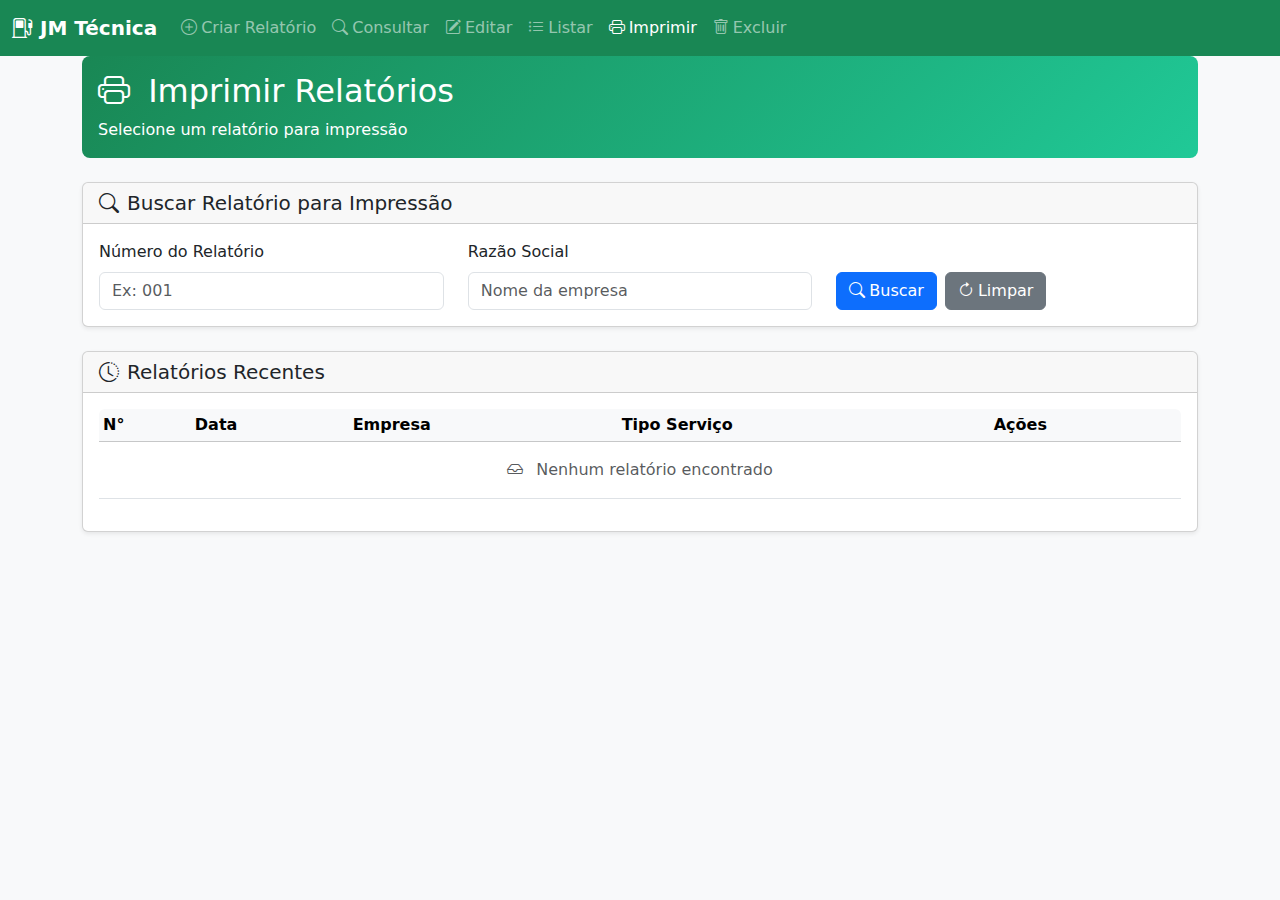
<file: frontend/imprimir.html>
<!DOCTYPE html>
<html lang="pt-BR">
<head>
    <meta charset="UTF-8">
    <meta name="viewport" content="width=device-width, initial-scale=1.0">
    <title>Imprimir Relatórios - Sistema JM Técnica</title>
    <link href="https://cdn.jsdelivr.net/npm/bootstrap@5.3.0/dist/css/bootstrap.min.css" rel="stylesheet">
    <link href="https://cdn.jsdelivr.net/npm/bootstrap-icons@1.11.0/font/bootstrap-icons.css" rel="stylesheet">
    <link href="assets/css/styles.css" rel="stylesheet">
</head>
<body>
    <!-- Navbar -->
    <nav class="navbar navbar-expand-lg navbar-dark bg-success">
        <div class="container-fluid">
            <a class="navbar-brand d-flex align-items-center" href="index.html">
                <i class="bi bi-fuel-pump me-2"></i>
                JM Técnica
            </a>
            <div class="collapse navbar-collapse">
                <ul class="navbar-nav me-auto mb-2 mb-lg-0">
                    <li class="nav-item">
                        <a class="nav-link" href="criar.html">
                            <i class="bi bi-plus-circle me-1"></i>Criar Relatório
                        </a>
                    </li>
                    <li class="nav-item">
                        <a class="nav-link" href="consultar.html">
                            <i class="bi bi-search me-1"></i>Consultar
                        </a>
                    </li>
                    <li class="nav-item">
                        <a class="nav-link" href="editar.html">
                            <i class="bi bi-pencil-square me-1"></i>Editar
                        </a>
                    </li>
                    <li class="nav-item">
                        <a class="nav-link" href="listar.html">
                            <i class="bi bi-list-ul me-1"></i>Listar
                        </a>
                    </li>
                    <li class="nav-item">
                        <a class="nav-link active" href="imprimir.html">
                            <i class="bi bi-printer me-1"></i>Imprimir
                        </a>
                    </li>
                    <li class="nav-item">
                        <a class="nav-link" href="excluir.html">
                            <i class="bi bi-trash me-1"></i>Excluir
                        </a>
                    </li>
                </ul>
            </div>
        </div>
    </nav>

    <!-- View Imprimir -->
    <div class="container">
        <div class="service-header">
            <div class="row align-items-center">
                <div class="col-md-8">
                    <h2 class="mb-0">
                        <i class="bi bi-printer me-2"></i>
                        Imprimir Relatórios
                    </h2>
                    <p class="mb-0 mt-2">Selecione um relatório para impressão</p>
                </div>
            </div>
        </div>

        <!-- Busca do Relatório -->
        <div class="card mb-4">
            <div class="card-header">
                <h5 class="mb-0">
                    <i class="bi bi-search me-2"></i>Buscar Relatório para Impressão
                </h5>
            </div>
            <div class="card-body">
                <div class="row">
                    <div class="col-md-4">
                        <label class="form-label">Número do Relatório</label>
                        <input type="text" class="form-control" id="numeroRelatorioImprimir" placeholder="Ex: 001">
                    </div>
                    <div class="col-md-4">
                        <label class="form-label">Razão Social</label>
                        <input type="text" class="form-control" id="razaoSocialImprimir" placeholder="Nome da empresa">
                    </div>
                    <div class="col-md-4 d-flex align-items-end">
                        <button type="button" class="btn btn-primary me-2" onclick="buscarRelatorioImprimir()">
                            <i class="bi bi-search me-1"></i>Buscar
                        </button>
                        <button type="button" class="btn btn-secondary" onclick="limparBuscaImprimir()">
                            <i class="bi bi-arrow-clockwise me-1"></i>Limpar
                        </button>
                    </div>
                </div>
            </div>
        </div>

        <!-- Visualização do Relatório -->
        <div class="card" id="relatorioParaImpressao" style="display: none;">
            <div class="card-header d-flex justify-content-between align-items-center no-print">
                <h5 class="mb-0">
                    <i class="bi bi-file-earmark-text me-2"></i>Relatório N° <span id="numeroRelatorioVisualizacao"></span>
                </h5>
                <div>
                    <button type="button" class="btn btn-success me-2" onclick="imprimirRelatorioCompleto()">
                        <i class="bi bi-printer me-1"></i>Imprimir
                    </button>
                    <button type="button" class="btn btn-outline-secondary" onclick="cancelarVisualizacao()">
                        <i class="bi bi-x-circle me-1"></i>Cancelar
                    </button>
                </div>
            </div>
            <div class="card-body" id="conteudoRelatorioImpressao">
                <!-- Conteúdo do relatório será carregado aqui -->
            </div>
        </div>

        <!-- Lista de Relatórios Recentes -->
        <div class="card" id="listaRecentesImprimir">
            <div class="card-header">
                <h5 class="mb-0">
                    <i class="bi bi-clock-history me-2"></i>Relatórios Recentes
                </h5>
            </div>
            <div class="card-body">
                <div class="table-responsive">
                    <table class="table table-hover table-sm">
                        <thead class="table-light">
                            <tr>
                                <th>N°</th>
                                <th>Data</th>
                                <th>Empresa</th>
                                <th>Tipo Serviço</th>
                                <th>Ações</th>
                            </tr>
                        </thead>
                        <tbody id="tabelaRecentesImprimir">
                            <!-- Dados serão carregados via JavaScript -->
                        </tbody>
                    </table>
                </div>
            </div>
        </div>
    </div>

    <!-- Template do Relatório para Impressão -->
    <div id="templateRelatorioImpressao" style="display: none;">
        <div class="service-header print-header">
            <div class="row align-items-center">
                <div class="col-md-8">
                    <h2 class="mb-0">
                        <i class="bi bi-fuel-pump me-2"></i>
                        JM Técnica - Relatório de Serviço
                    </h2>
                    <p class="mb-0 mt-2">Assessoria e Serviços Técnicos em Equipamentos para Postos de Combustível</p>
                </div>
                <div class="col-md-4 text-end">
                    <h3 class="mb-0">N° <span class="numero-relatorio-print"></span></h3>
                </div>
            </div>
        </div>

        <div class="print-content">
            <!-- Conteúdo detalhado do relatório será inserido aqui -->
        </div>
    </div>

    <script src="https://cdn.jsdelivr.net/npm/bootstrap@5.3.0/dist/js/bootstrap.bundle.min.js"></script>
    <script src="assets/js/main.js"></script>
    <script src="assets/js/imprimir.js"></script>
</body>
</html>
</file>
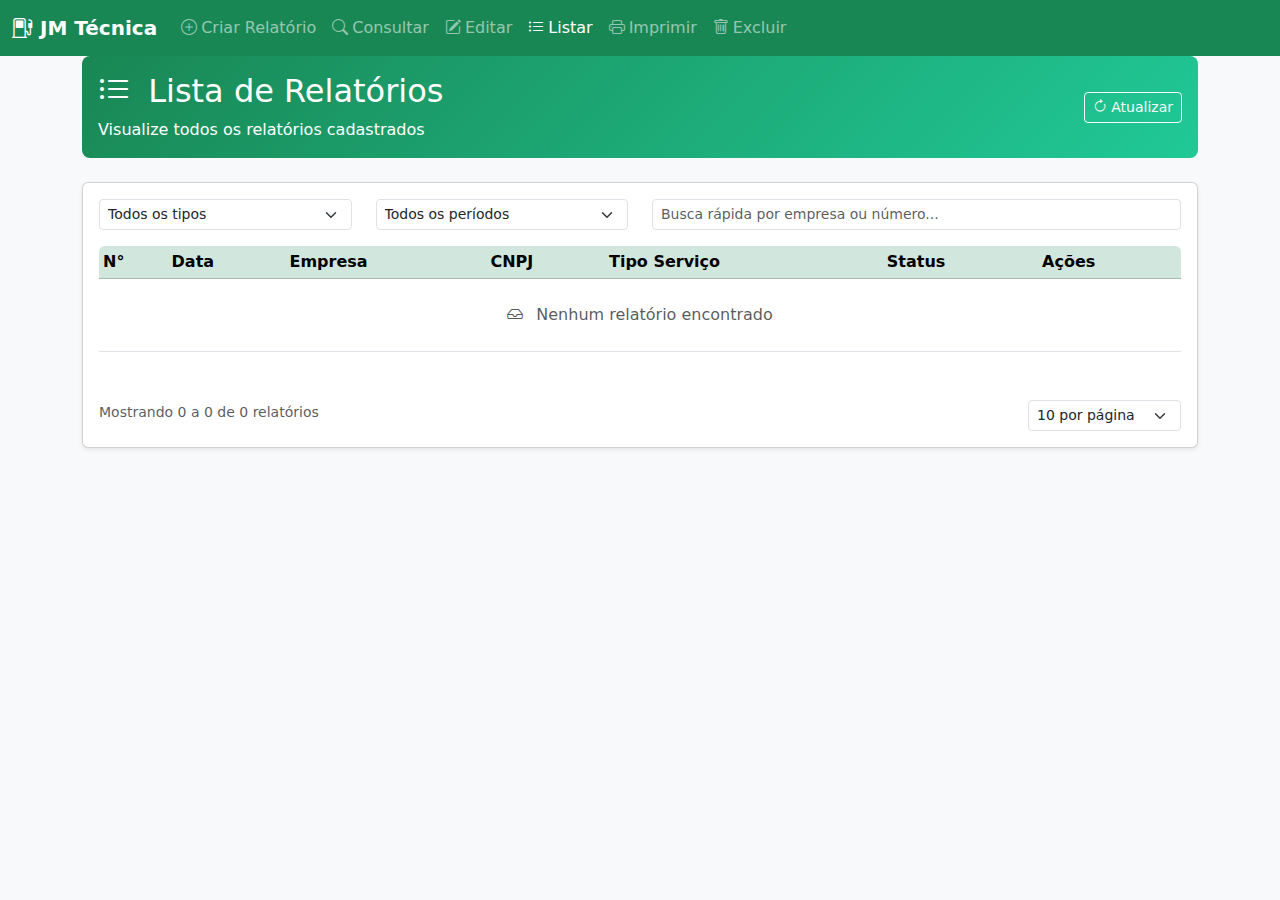
<file: frontend/listar.html>
<!DOCTYPE html>
<html lang="pt-BR">
<head>
    <meta charset="UTF-8">
    <meta name="viewport" content="width=device-width, initial-scale=1.0">
    <title>Listar Relatórios - Sistema JM Técnica</title>
    <link href="https://cdn.jsdelivr.net/npm/bootstrap@5.3.0/dist/css/bootstrap.min.css" rel="stylesheet">
    <link href="https://cdn.jsdelivr.net/npm/bootstrap-icons@1.11.0/font/bootstrap-icons.css" rel="stylesheet">
    <link href="assets/css/styles.css" rel="stylesheet">
</head>
<body>
    <!-- Navbar -->
    <nav class="navbar navbar-expand-lg navbar-dark bg-success">
        <div class="container-fluid">
            <a class="navbar-brand d-flex align-items-center" href="index.html">
                <i class="bi bi-fuel-pump me-2"></i>
                JM Técnica
            </a>
            <div class="collapse navbar-collapse">
                <ul class="navbar-nav me-auto mb-2 mb-lg-0">
                    <li class="nav-item">
                        <a class="nav-link" href="criar.html">
                            <i class="bi bi-plus-circle me-1"></i>Criar Relatório
                        </a>
                    </li>
                    <li class="nav-item">
                        <a class="nav-link" href="consultar.html">
                            <i class="bi bi-search me-1"></i>Consultar
                        </a>
                    </li>
                    <li class="nav-item">
                        <a class="nav-link" href="editar.html">
                            <i class="bi bi-pencil-square me-1"></i>Editar
                        </a>
                    </li>
                    <li class="nav-item">
                        <a class="nav-link active" href="listar.html">
                            <i class="bi bi-list-ul me-1"></i>Listar
                        </a>
                    </li>
                    <li class="nav-item">
                        <a class="nav-link" href="imprimir.html">
                            <i class="bi bi-printer me-1"></i>Imprimir
                        </a>
                    </li>
                    <li class="nav-item">
                        <a class="nav-link" href="excluir.html">
                            <i class="bi bi-trash me-1"></i>Excluir
                        </a>
                    </li>
                </ul>
            </div>
        </div>
    </nav>

    <!-- View Listar -->
    <div class="container">
        <div class="service-header">
            <div class="row align-items-center">
                <div class="col-md-8">
                    <h2 class="mb-0">
                        <i class="bi bi-list-ul me-2"></i>
                        Lista de Relatórios
                    </h2>
                    <p class="mb-0 mt-2">Visualize todos os relatórios cadastrados</p>
                </div>
                <div class="col-md-4 text-end">
                    <button class="btn btn-outline-light btn-sm" onclick="atualizarLista()">
                        <i class="bi bi-arrow-clockwise me-1"></i>Atualizar
                    </button>
                </div>
            </div>
        </div>

        <div class="card">
            <div class="card-body">
                <!-- Filtros rápidos -->
                <div class="row mb-3">
                    <div class="col-md-3">
                        <select class="form-select form-select-sm" id="filtroTipoServico" onchange="filtrarTabela()">
                            <option value="">Todos os tipos</option>
                            <option value="preventiva">PREVENTIVA</option>
                            <option value="corretiva">CORRETIVA</option>
                            <option value="pendencia">PENDÊNCIA</option>
                            <option value="extra">EXTRA</option>
                        </select>
                    </div>
                    <div class="col-md-3">
                        <select class="form-select form-select-sm" id="filtroPeriodoLista" onchange="filtrarTabela()">
                            <option value="">Todos os períodos</option>
                            <option value="hoje">Hoje</option>
                            <option value="semana">Esta semana</option>
                            <option value="mes">Este mês</option>
                        </select>
                    </div>
                    <div class="col-md-6">
                        <input type="text" class="form-control form-control-sm" id="buscaRapida" 
                               placeholder="Busca rápida por empresa ou número..." onkeyup="filtrarTabela()">
                    </div>
                </div>

                <!-- Tabela de relatórios -->
                <div class="table-responsive">
                    <table class="table table-hover table-sm">
                        <thead class="table-success">
                            <tr>
                                <th>N°</th>
                                <th>Data</th>
                                <th>Empresa</th>
                                <th>CNPJ</th>
                                <th>Tipo Serviço</th>
                                <th>Status</th>
                                <th class="no-print">Ações</th>
                            </tr>
                        </thead>
                        <tbody id="tabelaRelatorios">
                            <!-- Dados serão carregados via JavaScript -->
                        </tbody>
                    </table>
                </div>

                <!-- Paginação -->
                <nav aria-label="Navegação da lista">
                    <ul class="pagination pagination-sm justify-content-center mt-3" id="paginacao">
                        <!-- Paginação será gerada via JavaScript -->
                    </ul>
                </nav>

                <!-- Info sobre a lista -->
                <div class="row mt-3">
                    <div class="col-md-6">
                        <small class="text-muted">
                            Mostrando <span id="infoInicio">1</span> a <span id="infoFim">10</span> 
                            de <span id="infoTotal">0</span> relatórios
                        </small>
                    </div>
                    <div class="col-md-6 text-end">
                        <select class="form-select form-select-sm d-inline-block w-auto" id="itensPorPagina" onchange="alterarItensPorPagina()">
                            <option value="10">10 por página</option>
                            <option value="25">25 por página</option>
                            <option value="50">50 por página</option>
                            <option value="100">100 por página</option>
                        </select>
                    </div>
                </div>
            </div>
        </div>
    </div>

    <!-- Modal de Visualização Rápida -->
    <div class="modal fade" id="modalVisualizacao" tabindex="-1">
        <div class="modal-dialog modal-lg">
            <div class="modal-content">
                <div class="modal-header">
                    <h5 class="modal-title">
                        <i class="bi bi-eye me-2"></i>Visualização Rápida - Relatório N° <span id="numeroModalVisualizar"></span>
                    </h5>
                    <button type="button" class="btn-close" data-bs-dismiss="modal"></button>
                </div>
                <div class="modal-body" id="conteudoModalVisualizar">
                    <!-- Conteúdo será carregado via JavaScript -->
                </div>
                <div class="modal-footer">
                    <button type="button" class="btn btn-secondary" data-bs-dismiss="modal">Fechar</button>
                    <button type="button" class="btn btn-primary" onclick="editarRelatorio()">
                        <i class="bi bi-pencil me-1"></i>Editar
                    </button>
                    <button type="button" class="btn btn-success" onclick="imprimirRelatorio()">
                        <i class="bi bi-printer me-1"></i>Imprimir
                    </button>
                </div>
            </div>
        </div>
    </div>

    <script src="https://cdn.jsdelivr.net/npm/bootstrap@5.3.0/dist/js/bootstrap.bundle.min.js"></script>
    <script src="assets/js/main.js"></script>
    <script src="assets/js/listar.js"></script>
</body>
</html>
</file>
<file: frontend/assets/css/styles.css>
body {
    padding-bottom: 80px;
    background-color: #f8f9fa;
}

.view {
    display: none;
}

.view.active {
    display: block;
}

.navbar-brand {
    font-weight: bold;
}

.card {
    box-shadow: 0 0.125rem 0.25rem rgba(0, 0, 0, 0.075);
}

.table-responsive {
    border-radius: 0.375rem;
}

.btn-print {
    background: none;
    border: none;
    color: #6c757d;
    font-size: 1.2rem;
    cursor: pointer;
    transition: color 0.15s ease-in-out;
}

.btn-print:hover {
    color: #0d6efd;
}

.service-header {
    background: linear-gradient(135deg, #198754 0%, #20c997 100%);
    color: white;
    padding: 1rem;
    border-radius: 0.5rem;
    margin-bottom: 1.5rem;
}

.equipamentos-table th {
    background-color: #e9ecef;
    font-size: 0.875rem;
    text-align: center;
}

.equipamentos-table td input {
    min-width: 80px;
}

@media print {
    .navbar,
    .btn,
    footer,
    .no-print {
        display: none !important;
    }

    .container {
        max-width: none !important;
        width: 100% !important;
        margin: 0 !important;
        padding: 0 !important;
    }

    .card {
        border: none !important;
        box-shadow: none !important;
    }
}
</file>
